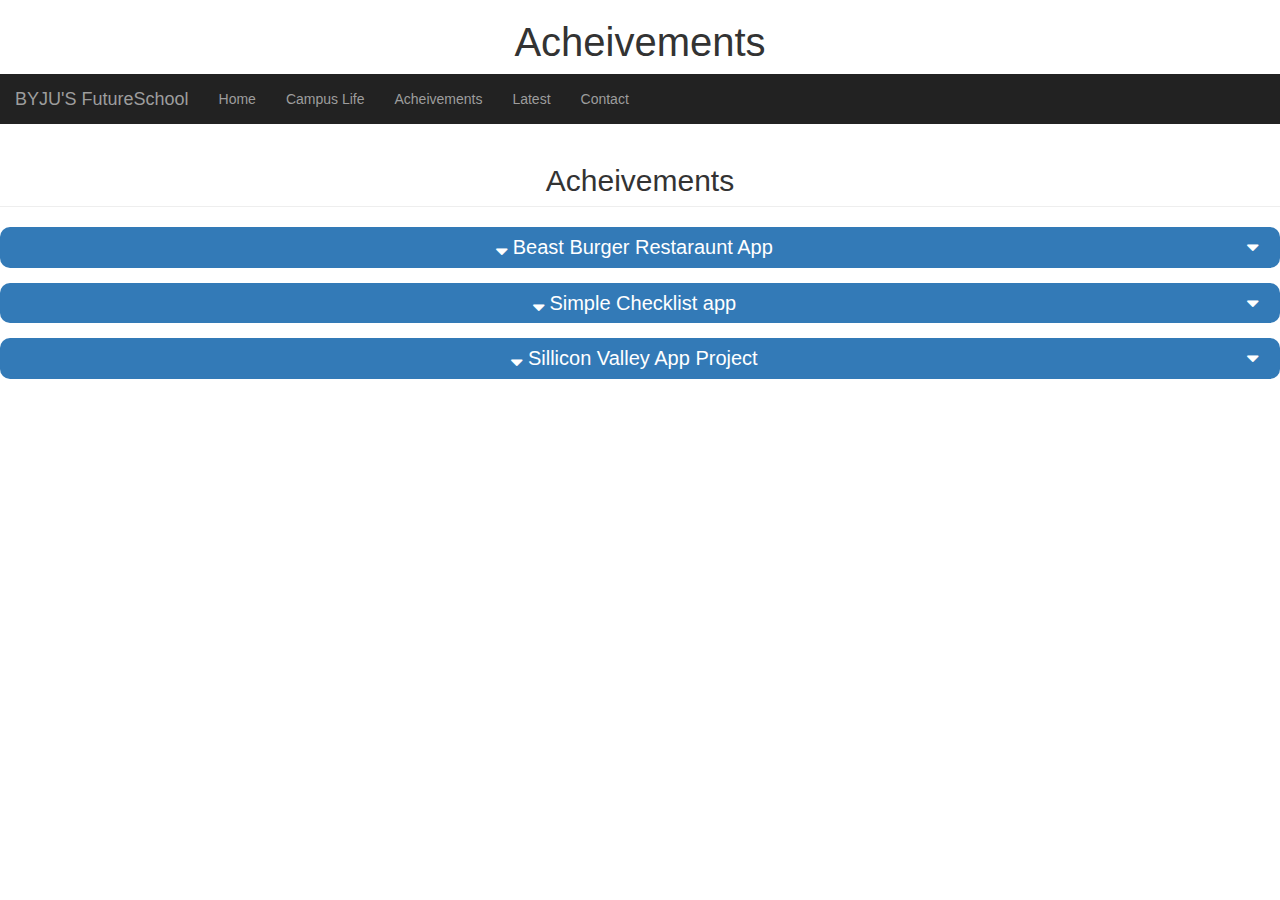
<file: acheivements.html>
<!DOCTYPE html!>
<html lang="en"></html>
<head>
    <meta charset="utf-8">
  <meta name="viewport" content="width=device-width, initial-scale=1">
    
<link rel="stylesheet" href="https://maxcdn.bootstrapcdn.com/bootstrap/3.4.0/css/bootstrap.min.css">
    
<script src="https://ajax.googleapis.com/ajax/libs/jquery/3.4.1/jquery.min.js"></script>

<script src="https://maxcdn.bootstrapcdn.com/bootstrap/3.4.0/js/bootstrap.min.js"></script>
    <title>BYJU'S FutureSchool || Acheivements</title>

    <link rel="stylesheet" href="style.css">
    
    <link href="https://fonts.googleapis.com/css?family=Cinzel+Decorative&display=swap" rel="stylesheet"> 

<link rel="stylesheet" href="https://cdnjs.cloudflare.com/ajax/libs/font-awesome/4.7.0/css/font-awesome.min.css">
</head>
<body>
    <h1>Acheivements</h1>
    <nav class="navbar-inverse My_Nav_Bar">
        <div class="navbar-header">
         <button type="button" class="navbar-toggle" data-toggle="collapse" data-target="#My_Nav_Bar">
            <span class="icon-bar"></span>
            <span class="icon-bar"></span>
            <span class="icon-bar"></span>
         </button>   
         <a class="navbar-brand" href="index.html">BYJU'S FutureSchool</a>
        </div>
        <div class="collapse navbar-collapse" id="My_Nav_Bar">
            <ul class="nav navbar-nav">
                <li><a href="index.html">Home</a></li>
                <li><a href="campus-life.html">Campus Life</a></li>
                <li><a href="acheivements.html">Acheivements</a></li>
                <li><a href="latest.html">Latest</a></li>
                <li><a href="contact.html">Contact</a></li>
            </ul>
        </div>
    </nav>
<h2 class="page-header" id="movies">Acheivements</h2>
<div class="bg-primary movie_head" data-toggle="collapse" data-target="#restaurant-app">
  <span class="fa fa-sort-desc"></span>
  Beast Burger Restaraunt App 
  <i class="fa fa-sort-desc"></i>
</div>
<div id="restaurant-app" class="collapse">
  <div class="movie_text">
    <img class="img-responsive img-thumbnail" src="restaurant.png">
    <h5 class="text-success text-capitalize">
      this app is incredible to use as template for a food ordering app.
      <span class="glyphicon glyphicon-star"></span>
      <span class="glyphicon glyphicon-star"></span>
      <span class="glyphicon glyphicon-star"></span>
      <span class="glyphicon glyphicon-star"></span>
      <span class="glyphicon glyphicon-star"></span>
    </h5>
    <p>App is simplistic and easy to use.</p>
  </div>
</div>

<div class="bg-primary movie_head" data-toggle="collapse" data-target="#checklist">
  <span class="fa fa-sort-desc"></span>
  Simple Checklist app
  <i class="fa fa-sort-desc"></i>
</div>
<div id="checklist" class="collapse">
  <div class="movie_text">
    <img class="img-responsive img-thumbnail" src="checklistapp.jpeg">
    <h5 class="text-success text-capitalize">
      Easy-to-use checklist app.
      <span class="glyphicon glyphicon-star"></span>
      <span class="glyphicon glyphicon-star"></span>
      <span class="glyphicon glyphicon-star"></span>
      <span class="glyphicon glyphicon-star"></span>
      <span class="glyphicon glyphicon-star"></span>
    </h5>
    <p>App reminds you to do things</p>
  </div>
</div>

<div class="bg-primary movie_head" data-toggle="collapse" data-target="#silliconvalley">
  <span class="fa fa-sort-desc"></span>
  Sillicon Valley App Project
  <i class="fa fa-sort-desc"></i>
</div>
<div id="silliconvalley" class="collapse">
  <div class="movie_text">
    <img class="img-responsive img-thumbnail" src="valley.jpeg">
    <h5 class="text-success text-capitalize">
      This app is amazing
      <span class="glyphicon glyphicon-star"></span>
      <span class="glyphicon glyphicon-star"></span>
      <span class="glyphicon glyphicon-star"></span>
      <span class="glyphicon glyphicon-star"></span>
      <span class="glyphicon glyphicon-star"></span>
    </h5>
    <p>The app that I made for the Sillicon Valley App Project is BananaOS</p>
  </div>
</div>
</file>
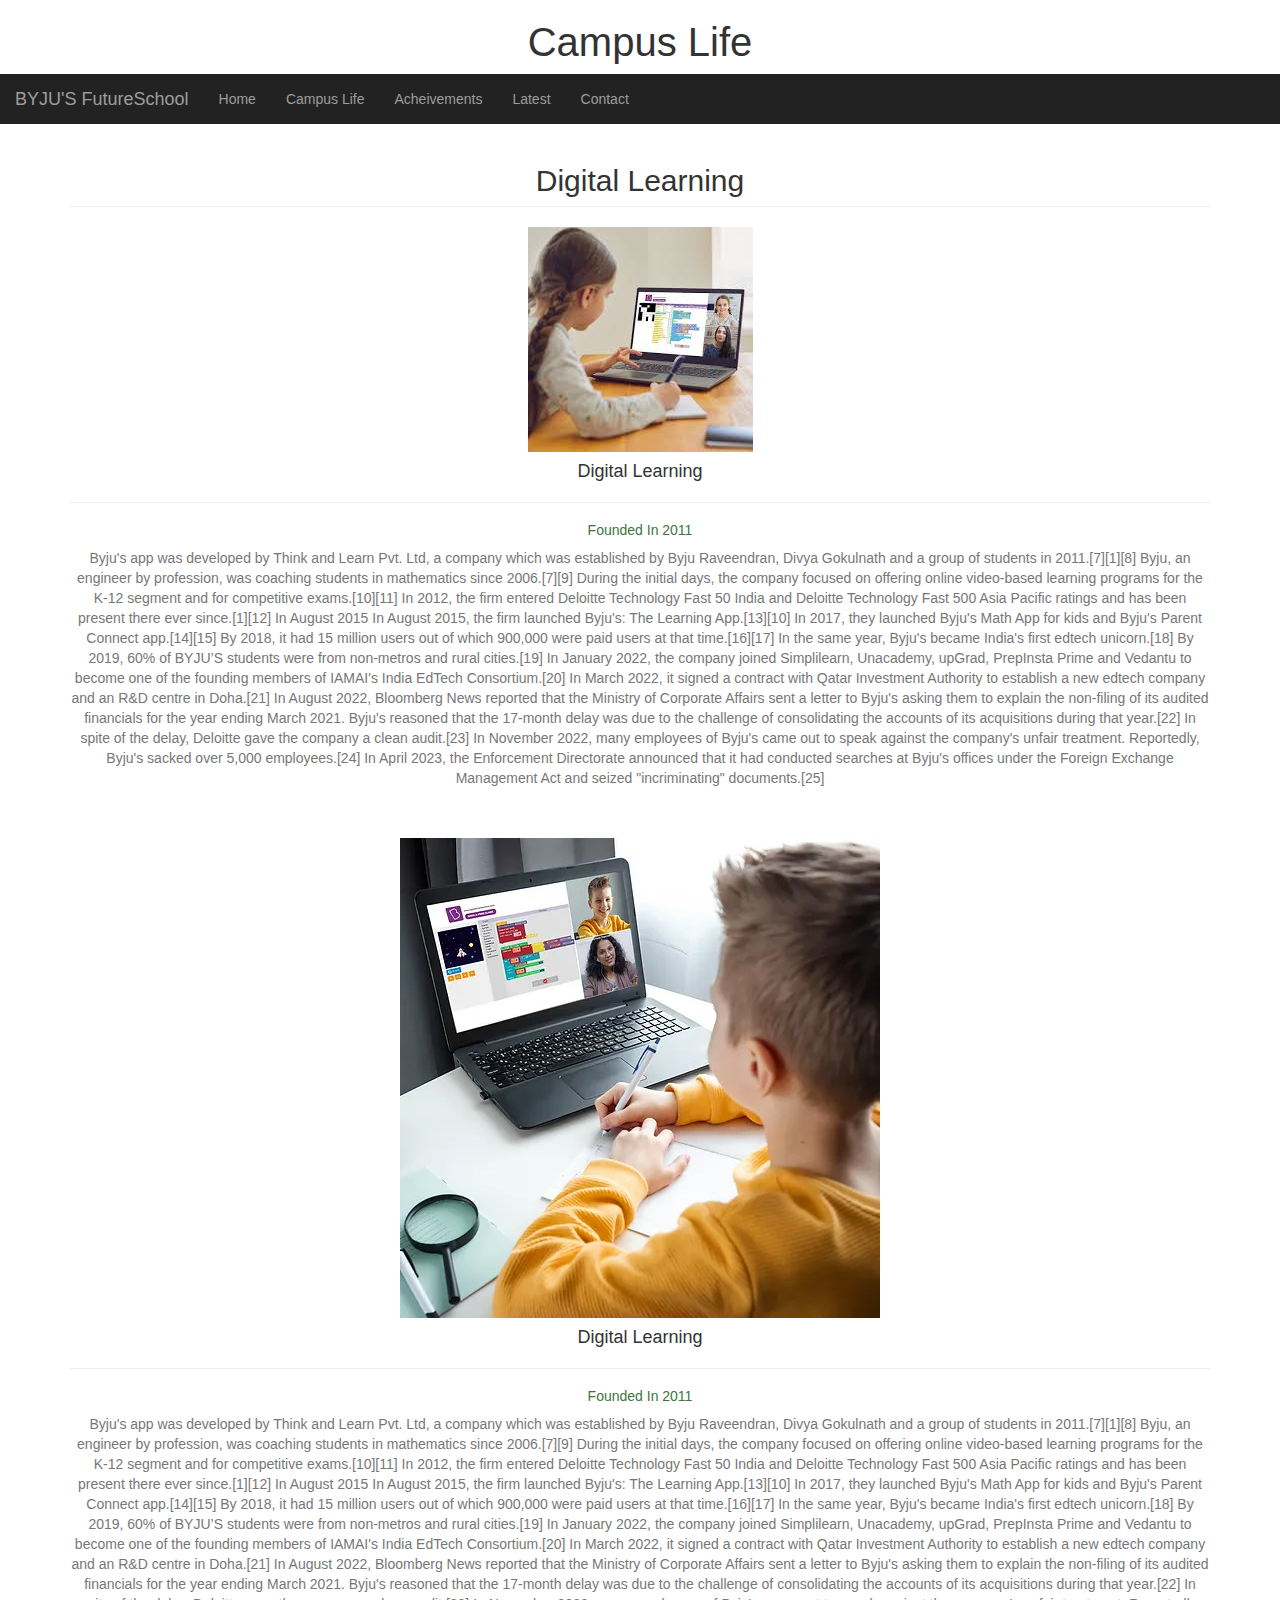
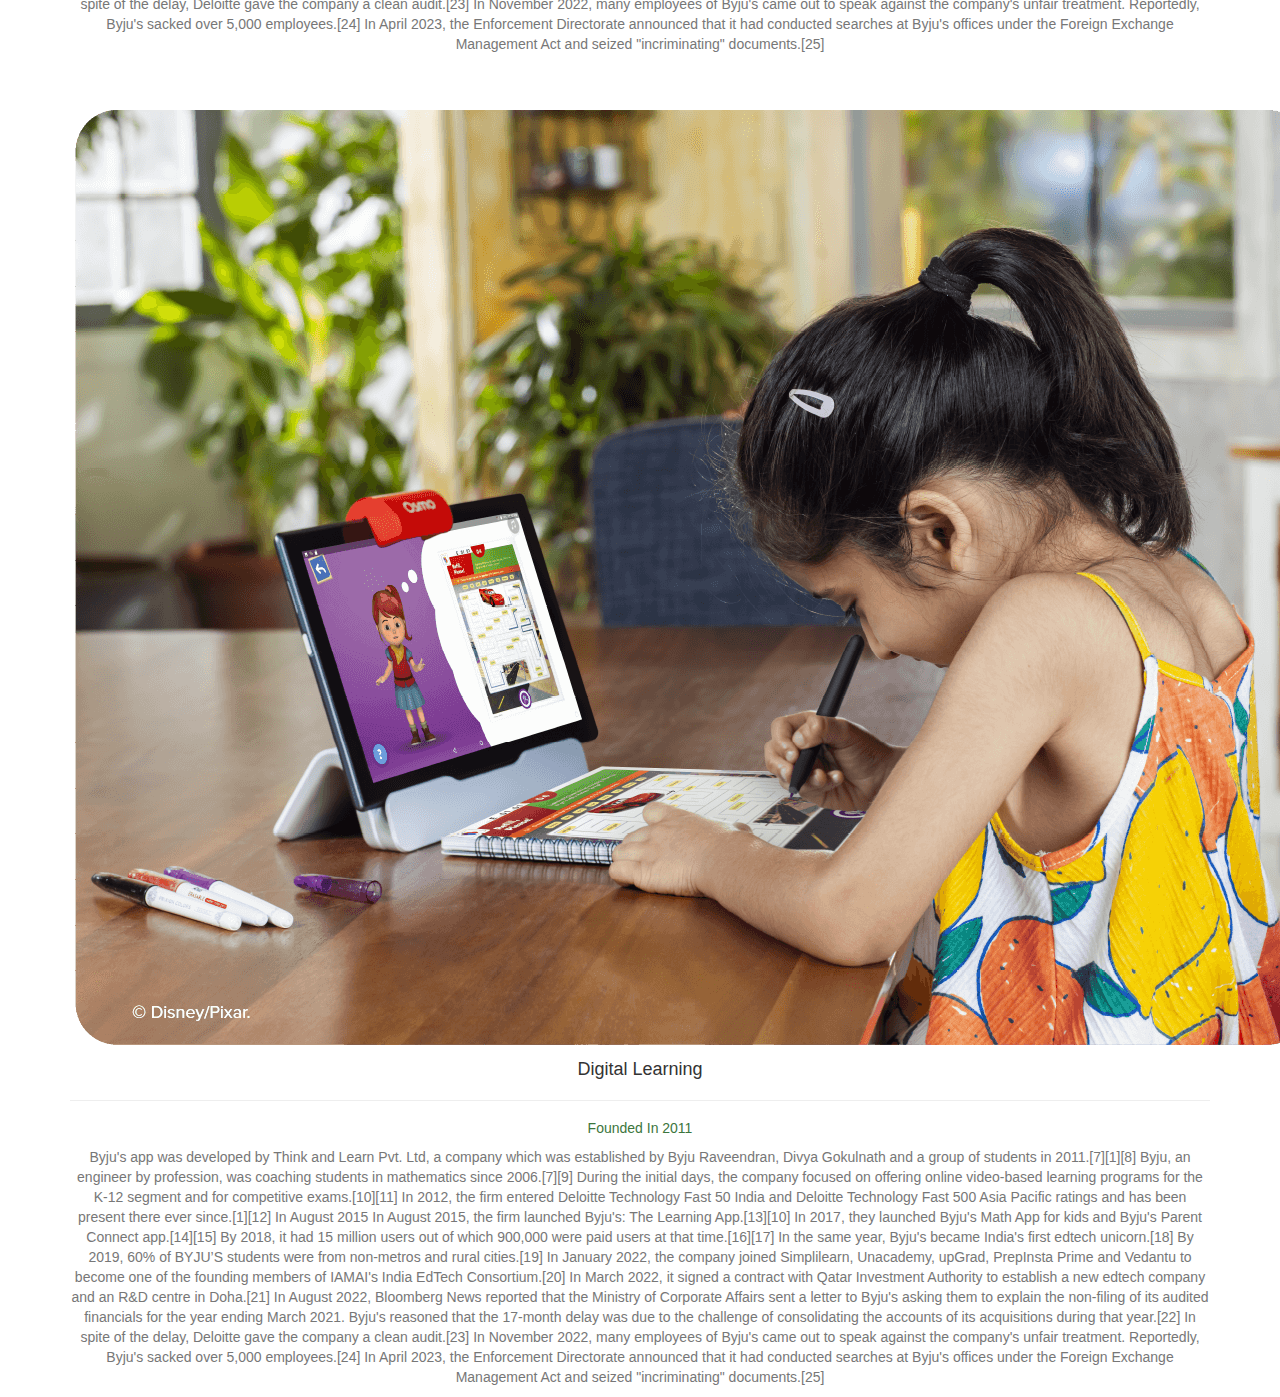
<file: campus-life.html>
<!DOCTYPE html!>
<html lang="en"></html>
<head>
    <meta charset="utf-8">
  <meta name="viewport" content="width=device-width, initial-scale=1">
    
<link rel="stylesheet" href="https://maxcdn.bootstrapcdn.com/bootstrap/3.4.0/css/bootstrap.min.css">
    
<script src="https://ajax.googleapis.com/ajax/libs/jquery/3.4.1/jquery.min.js"></script>

<script src="https://maxcdn.bootstrapcdn.com/bootstrap/3.4.0/js/bootstrap.min.js"></script>
    <title>BYJU'S FutureSchool || Campus Life</title>

    <link rel="stylesheet" href="style.css">
    
    <link href="https://fonts.googleapis.com/css?family=Cinzel+Decorative&display=swap" rel="stylesheet"> 

<link rel="stylesheet" href="https://cdnjs.cloudflare.com/ajax/libs/font-awesome/4.7.0/css/font-awesome.min.css">
</head>
<body>
    <h1>Campus Life</h1>
    <nav class="navbar-inverse My_Nav_Bar">
        <div class="navbar-header">
         <button type="button" class="navbar-toggle" data-toggle="collapse" data-target="#My_Nav_Bar">
            <span class="icon-bar"></span>
            <span class="icon-bar"></span>
            <span class="icon-bar"></span>
         </button>   
         <a class="navbar-brand" href="index.html">BYJU'S FutureSchool</a>
        </div>
        <div class="collapse navbar-collapse" id="My_Nav_Bar">
            <ul class="nav navbar-nav">
                <li><a href="index.html">Home</a></li>
                <li><a href="campus-life.html">Campus Life</a></li>
                <li><a href="acheivements.html">Acheivements</a></li>
                <li><a href="latest.html">Latest</a></li>
                <li><a href="contact.html">Contact</a></li>
            </ul>
        </div>
    </nav>
</div>
<div class="container">
    <h2 class="page-header">Digital Learning</h2>
    
    <center>
        <div class="digital-learning">
            <img src="byjus-user-image2.jpeg">

            <h4 class="text-capitalize">Digital Learning</h4>

            <hr>

            <h5 class="text-success text-capitalize">Founded in 2011</h5>

            <p class="text-muted">Byju's app was developed by Think and Learn Pvt. Ltd, a company which was established by Byju Raveendran, Divya Gokulnath and a group of students in 2011.[7][1][8] Byju, an engineer by profession, was coaching students in mathematics since 2006.[7][9] During the initial days, the company focused on offering online video-based learning programs for the K-12 segment and for competitive exams.[10][11] In 2012, the firm entered Deloitte Technology Fast 50 India and Deloitte Technology Fast 500 Asia Pacific ratings and has been present there ever since.[1][12] In August 2015

                In August 2015, the firm launched Byju's: The Learning App.[13][10] In 2017, they launched Byju's Math App for kids and Byju's Parent Connect app.[14][15] By 2018, it had 15 million users out of which 900,000 were paid users at that time.[16][17] In the same year, Byju's became India's first edtech unicorn.[18] By 2019, 60% of BYJU’S students were from non-metros and rural cities.[19]
                
                In January 2022, the company joined Simplilearn, Unacademy, upGrad, PrepInsta Prime and Vedantu to become one of the founding members of IAMAI's India EdTech Consortium.[20]
                
                In March 2022, it signed a contract with Qatar Investment Authority to establish a new edtech company and an R&D centre in Doha.[21]
                
                In August 2022, Bloomberg News reported that the Ministry of Corporate Affairs sent a letter to Byju's asking them to explain the non-filing of its audited financials for the year ending March 2021. Byju's reasoned that the 17-month delay was due to the challenge of consolidating the accounts of its acquisitions during that year.[22] In spite of the delay, Deloitte gave the company a clean audit.[23] In November 2022, many employees of Byju's came out to speak against the company's unfair treatment. Reportedly, Byju's sacked over 5,000 employees.[24] In April 2023, the Enforcement Directorate announced that it had conducted searches at Byju's offices under the Foreign Exchange Management Act and seized "incriminating" documents.[25]</p>
        </div>        
    </center>

    <br> <br>
    <center>
        <div class="digital-learning">
            <img src="byjus-user-image.jpg">

            <h4 class="text-capitalize">Digital Learning</h4>

            <hr>

            <h5 class="text-success text-capitalize">Founded in 2011</h5>

            <p class="text-muted">Byju's app was developed by Think and Learn Pvt. Ltd, a company which was established by Byju Raveendran, Divya Gokulnath and a group of students in 2011.[7][1][8] Byju, an engineer by profession, was coaching students in mathematics since 2006.[7][9] During the initial days, the company focused on offering online video-based learning programs for the K-12 segment and for competitive exams.[10][11] In 2012, the firm entered Deloitte Technology Fast 50 India and Deloitte Technology Fast 500 Asia Pacific ratings and has been present there ever since.[1][12] In August 2015

                In August 2015, the firm launched Byju's: The Learning App.[13][10] In 2017, they launched Byju's Math App for kids and Byju's Parent Connect app.[14][15] By 2018, it had 15 million users out of which 900,000 were paid users at that time.[16][17] In the same year, Byju's became India's first edtech unicorn.[18] By 2019, 60% of BYJU’S students were from non-metros and rural cities.[19]
                
                In January 2022, the company joined Simplilearn, Unacademy, upGrad, PrepInsta Prime and Vedantu to become one of the founding members of IAMAI's India EdTech Consortium.[20]
                
                In March 2022, it signed a contract with Qatar Investment Authority to establish a new edtech company and an R&D centre in Doha.[21]
                
                In August 2022, Bloomberg News reported that the Ministry of Corporate Affairs sent a letter to Byju's asking them to explain the non-filing of its audited financials for the year ending March 2021. Byju's reasoned that the 17-month delay was due to the challenge of consolidating the accounts of its acquisitions during that year.[22] In spite of the delay, Deloitte gave the company a clean audit.[23] In November 2022, many employees of Byju's came out to speak against the company's unfair treatment. Reportedly, Byju's sacked over 5,000 employees.[24] In April 2023, the Enforcement Directorate announced that it had conducted searches at Byju's offices under the Foreign Exchange Management Act and seized "incriminating" documents.[25]</p>
        </div>        
    </center>

    <br> <br>
    <center>
        <div class="digital-learning">
            <img src="byjus_kid.png">

            <h4 class="text-capitalize">Digital Learning</h4>

            <hr>

            <h5 class="text-success text-capitalize">Founded in 2011</h5>

            <p class="text-muted">Byju's app was developed by Think and Learn Pvt. Ltd, a company which was established by Byju Raveendran, Divya Gokulnath and a group of students in 2011.[7][1][8] Byju, an engineer by profession, was coaching students in mathematics since 2006.[7][9] During the initial days, the company focused on offering online video-based learning programs for the K-12 segment and for competitive exams.[10][11] In 2012, the firm entered Deloitte Technology Fast 50 India and Deloitte Technology Fast 500 Asia Pacific ratings and has been present there ever since.[1][12] In August 2015

                In August 2015, the firm launched Byju's: The Learning App.[13][10] In 2017, they launched Byju's Math App for kids and Byju's Parent Connect app.[14][15] By 2018, it had 15 million users out of which 900,000 were paid users at that time.[16][17] In the same year, Byju's became India's first edtech unicorn.[18] By 2019, 60% of BYJU’S students were from non-metros and rural cities.[19]
                
                In January 2022, the company joined Simplilearn, Unacademy, upGrad, PrepInsta Prime and Vedantu to become one of the founding members of IAMAI's India EdTech Consortium.[20]
                
                In March 2022, it signed a contract with Qatar Investment Authority to establish a new edtech company and an R&D centre in Doha.[21]
                
                In August 2022, Bloomberg News reported that the Ministry of Corporate Affairs sent a letter to Byju's asking them to explain the non-filing of its audited financials for the year ending March 2021. Byju's reasoned that the 17-month delay was due to the challenge of consolidating the accounts of its acquisitions during that year.[22] In spite of the delay, Deloitte gave the company a clean audit.[23] In November 2022, many employees of Byju's came out to speak against the company's unfair treatment. Reportedly, Byju's sacked over 5,000 employees.[24] In April 2023, the Enforcement Directorate announced that it had conducted searches at Byju's offices under the Foreign Exchange Management Act and seized "incriminating" documents.[25]</p>
        </div>        
    </center>
</div>
    </body>
    </html>
</file>
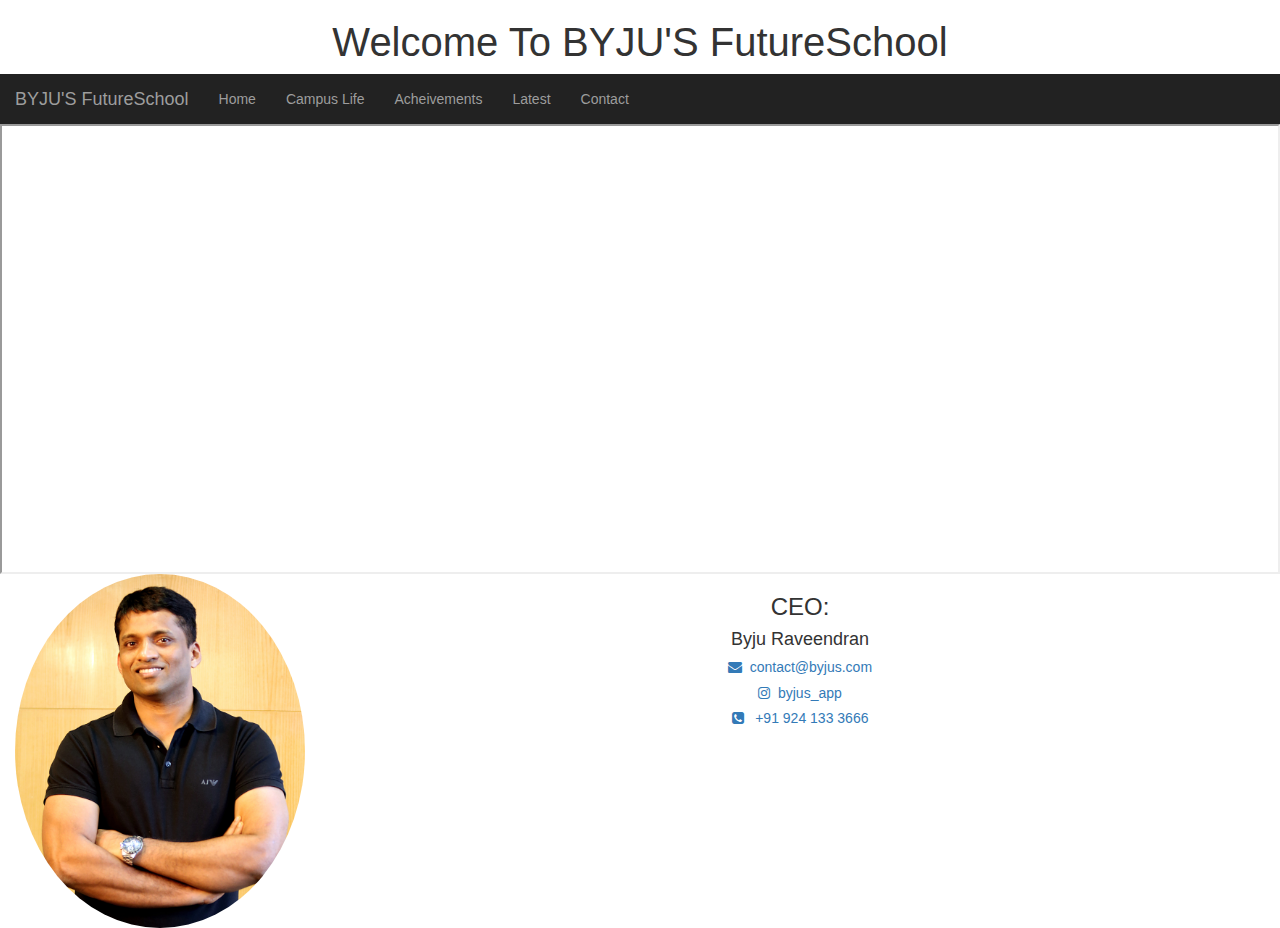
<file: contact.html>
<!DOCTYPE html!>
<html lang="en"></html>
<head>
    <meta charset="utf-8">
  <meta name="viewport" content="width=device-width, initial-scale=1">
    
<link rel="stylesheet" href="https://maxcdn.bootstrapcdn.com/bootstrap/3.4.0/css/bootstrap.min.css">
    
<script src="https://ajax.googleapis.com/ajax/libs/jquery/3.4.1/jquery.min.js"></script>

<script src="https://maxcdn.bootstrapcdn.com/bootstrap/3.4.0/js/bootstrap.min.js"></script>
    <title>BYJU'S FutureSchool || Contact</title>

    <link rel="stylesheet" href="style.css">
    
    <link href="https://fonts.googleapis.com/css?family=Cinzel+Decorative&display=swap" rel="stylesheet"> 

<link rel="stylesheet" href="https://cdnjs.cloudflare.com/ajax/libs/font-awesome/4.7.0/css/font-awesome.min.css">
</head>
<body>
    <h1>Welcome To BYJU'S FutureSchool</h1>
    <nav class="navbar-inverse My_Nav_Bar">
        <div class="navbar-header">
         <button type="button" class="navbar-toggle" data-toggle="collapse" data-target="#My_Nav_Bar">
            <span class="icon-bar"></span>
            <span class="icon-bar"></span>
            <span class="icon-bar"></span>
         </button>   
         <a class="navbar-brand" href="index.html">BYJU'S FutureSchool</a>
        </div>
        <div class="collapse navbar-collapse" id="My_Nav_Bar">
            <ul class="nav navbar-nav">
                <li><a href="index.html">Home</a></li>
                <li><a href="campus-life.html">Campus Life</a></li>
                <li><a href="acheivements.html">Acheivements</a></li>
                <li><a href="latest.html">Latest</a></li>
                <li><a href="contact.html">Contact</a></li>
            </ul>
        </div>
    </nav>

    <section id="contact">
        <iframe src="https://www.google.com/maps/embed?pb=!1m16!1m12!1m3!1d117128814.14546524!2d166.65105105000004!3d26.37542584265821!2m3!1f0!2f0!3f0!3m2!1i1024!2i768!4f13.1!2m1!1sBYJUs!5e0!3m2!1sen!2sus!4v1697909561985!5m2!1sen!2sus" height="450" frameborder: 0" allowfullscreen="" loading="lazy" referrerpolicy="no-referrer-when-downgrade"></iframe>
        <br>
        <img src="owner.jpeg" class="img-responsive img-circle col-lg-3 col-md-3 col-sm-3 col-xs-4">
        <h3>CEO:</h3>
        <h4>Byju Raveendran</h4>

        <div class="contact_1">

            <a href="https://mail.google.com/mail/u/0/#inbox?compose=DmwnWtMnXczxqgvrSLFJMQTGgJTvmpndWSFXNJDfhZSBQGksnwgtrvxWpBLpVGtSWFStDkHCMVXV">
                <h5><i class="fa fa-envelope"></i>&nbsp;&nbsp;contact@byjus.com</h5>
            </a>
        
            <a href="https://www.instagram.com/byjus_app/?hl=en">
                <h5><i class="fa fa-instagram"></i>&nbsp;&nbsp;byjus_app</h5>
            </a>

            <a href="#">
                <h5><i class="fa fa-phone-square"></i>&nbsp;&nbsp; +91 924 133 3666</h5>
            </a>
        </div>
    </section>
    </body>
    </html>
</file>
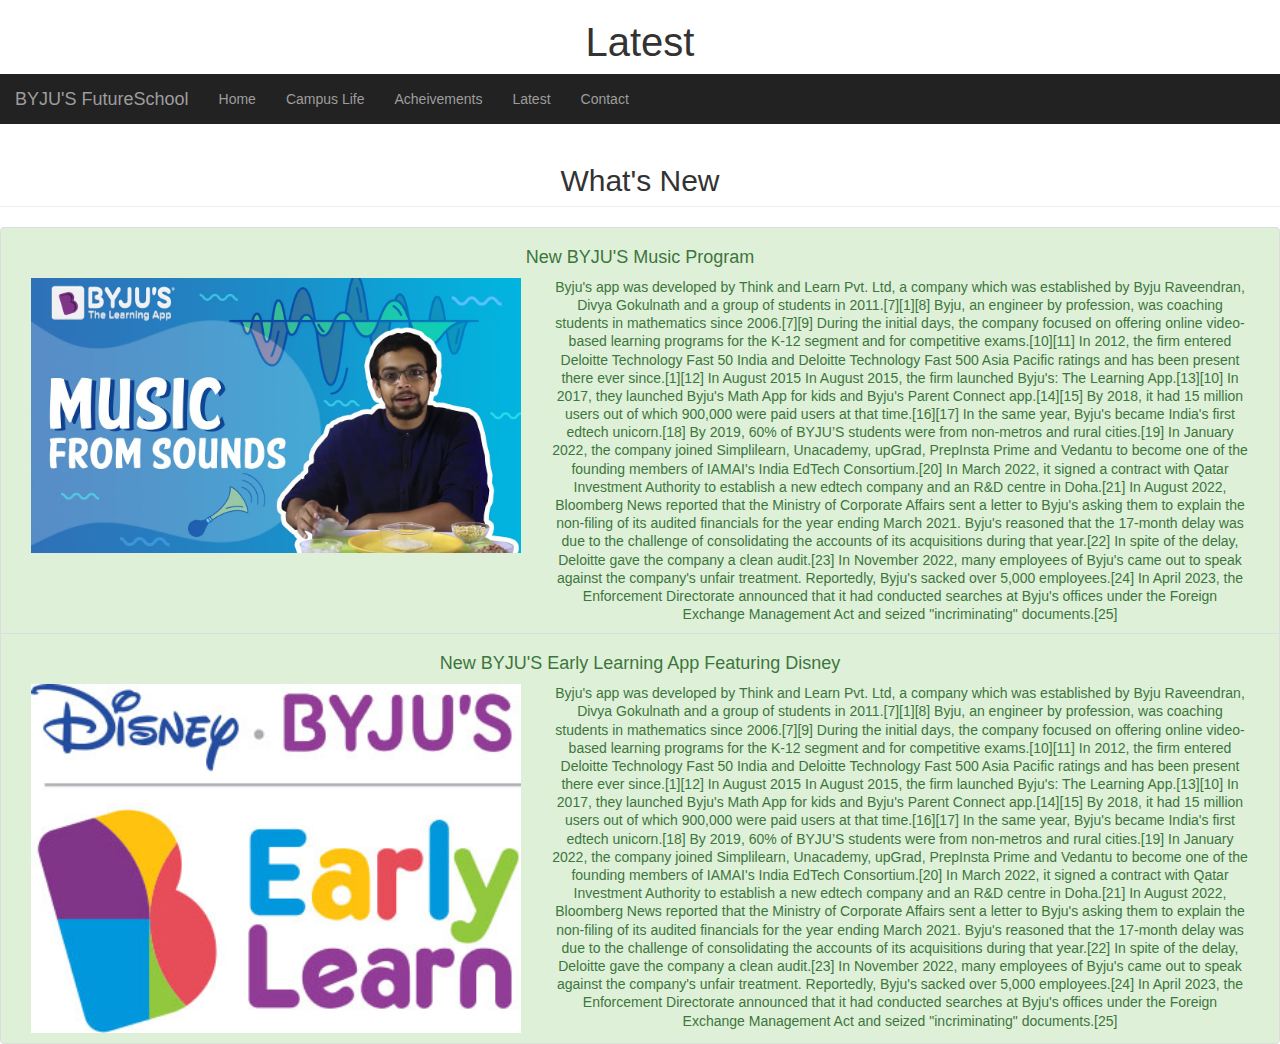
<file: latest.html>
<!DOCTYPE html!>
<html lang="en"></html>
<head>
    <meta charset="utf-8">
  <meta name="viewport" content="width=device-width, initial-scale=1">
    
<link rel="stylesheet" href="https://maxcdn.bootstrapcdn.com/bootstrap/3.4.0/css/bootstrap.min.css">
    
<script src="https://ajax.googleapis.com/ajax/libs/jquery/3.4.1/jquery.min.js"></script>

<script src="https://maxcdn.bootstrapcdn.com/bootstrap/3.4.0/js/bootstrap.min.js"></script>
    <title>BYJU'S FutureSchool || Latest</title>

    <link rel="stylesheet" href="style.css">
    
    <link href="https://fonts.googleapis.com/css?family=Cinzel+Decorative&display=swap" rel="stylesheet"> 

<link rel="stylesheet" href="https://cdnjs.cloudflare.com/ajax/libs/font-awesome/4.7.0/css/font-awesome.min.css">
</head>
<body>
    <h1>Latest</h1>
    <nav class="navbar-inverse My_Nav_Bar">
        <div class="navbar-header">
         <button type="button" class="navbar-toggle" data-toggle="collapse" data-target="#My_Nav_Bar">
            <span class="icon-bar"></span>
            <span class="icon-bar"></span>
            <span class="icon-bar"></span>
         </button>   
         <a class="navbar-brand" href="index.html">BYJU'S FutureSchool</a>
        </div>
        <div class="collapse navbar-collapse" id="My_Nav_Bar">
            <ul class="nav navbar-nav">
                <li><a href="index.html">Home</a></li>
                <li><a href="campus-life.html">Campus Life</a></li>
                <li><a href="acheivements.html">Acheivements</a></li>
                <li><a href="latest.html">Latest</a></li>
                <li><a href="contact.html">Contact</a></li>
            </ul>
        </div>
    </nav>
    <h2 class="page-header" id="new">What's New</h2>

    <ul class="list-group">

        <li class="list-group-item list-group-item-success col-lg-12 col-md-12 col-sm-12 col-xs-12 environment_li">
            <h4>New BYJU'S Music Program</h4>
            <img src="byjus-music.jpeg" class="img-responsive col-lg-5 col-md-5 col-sm-5 col-xs-12">
            <p class="list-group-item-text col-lg-7 col-md-7 col-sm-7 col-xs-12">
                Byju's app was developed by Think and Learn Pvt. Ltd, a company which was established by Byju Raveendran, Divya Gokulnath and a group of students in 2011.[7][1][8] Byju, an engineer by profession, was coaching students in mathematics since 2006.[7][9] During the initial days, the company focused on offering online video-based learning programs for the K-12 segment and for competitive exams.[10][11] In 2012, the firm entered Deloitte Technology Fast 50 India and Deloitte Technology Fast 500 Asia Pacific ratings and has been present there ever since.[1][12] In August 2015

In August 2015, the firm launched Byju's: The Learning App.[13][10] In 2017, they launched Byju's Math App for kids and Byju's Parent Connect app.[14][15] By 2018, it had 15 million users out of which 900,000 were paid users at that time.[16][17] In the same year, Byju's became India's first edtech unicorn.[18] By 2019, 60% of BYJU’S students were from non-metros and rural cities.[19]

In January 2022, the company joined Simplilearn, Unacademy, upGrad, PrepInsta Prime and Vedantu to become one of the founding members of IAMAI's India EdTech Consortium.[20]

In March 2022, it signed a contract with Qatar Investment Authority to establish a new edtech company and an R&D centre in Doha.[21]

In August 2022, Bloomberg News reported that the Ministry of Corporate Affairs sent a letter to Byju's asking them to explain the non-filing of its audited financials for the year ending March 2021. Byju's reasoned that the 17-month delay was due to the challenge of consolidating the accounts of its acquisitions during that year.[22] In spite of the delay, Deloitte gave the company a clean audit.[23] In November 2022, many employees of Byju's came out to speak against the company's unfair treatment. Reportedly, Byju's sacked over 5,000 employees.[24] In April 2023, the Enforcement Directorate announced that it had conducted searches at Byju's offices under the Foreign Exchange Management Act and seized "incriminating" documents.[25]
            </p>
        </li>
<br> 
<br>

        <li class="list-group-item list-group-item-success col-lg-12 col-md-12 col-sm-12 col-xs-12 environment_li">
            <h4>New BYJU'S Early Learning App Featuring Disney</h4>
            <img src="early-learn.jpeg" class="img-responsive col-lg-5 col-md-5 col-sm-5 col-xs-12">
            <p class="list-group-item-text col-lg-7 col-md-7 col-sm-7 col-xs-12">
                Byju's app was developed by Think and Learn Pvt. Ltd, a company which was established by Byju Raveendran, Divya Gokulnath and a group of students in 2011.[7][1][8] Byju, an engineer by profession, was coaching students in mathematics since 2006.[7][9] During the initial days, the company focused on offering online video-based learning programs for the K-12 segment and for competitive exams.[10][11] In 2012, the firm entered Deloitte Technology Fast 50 India and Deloitte Technology Fast 500 Asia Pacific ratings and has been present there ever since.[1][12] In August 2015

In August 2015, the firm launched Byju's: The Learning App.[13][10] In 2017, they launched Byju's Math App for kids and Byju's Parent Connect app.[14][15] By 2018, it had 15 million users out of which 900,000 were paid users at that time.[16][17] In the same year, Byju's became India's first edtech unicorn.[18] By 2019, 60% of BYJU’S students were from non-metros and rural cities.[19]

In January 2022, the company joined Simplilearn, Unacademy, upGrad, PrepInsta Prime and Vedantu to become one of the founding members of IAMAI's India EdTech Consortium.[20]

In March 2022, it signed a contract with Qatar Investment Authority to establish a new edtech company and an R&D centre in Doha.[21]

In August 2022, Bloomberg News reported that the Ministry of Corporate Affairs sent a letter to Byju's asking them to explain the non-filing of its audited financials for the year ending March 2021. Byju's reasoned that the 17-month delay was due to the challenge of consolidating the accounts of its acquisitions during that year.[22] In spite of the delay, Deloitte gave the company a clean audit.[23] In November 2022, many employees of Byju's came out to speak against the company's unfair treatment. Reportedly, Byju's sacked over 5,000 employees.[24] In April 2023, the Enforcement Directorate announced that it had conducted searches at Byju's offices under the Foreign Exchange Management Act and seized "incriminating" documents.[25]
            </p>
        </li>
    </ul>
    </body>
    </html>
</file>
<file: style.css>
body
{
    text-align: center;
}
welcome {
    color: #FFFFFF;
    bottom: 0;
    background: linear-gradient(#60ebeb 0%, #27ae60 100%);
    display: table;
    width: 100%;
    height: 100%;
    z-index: 9;
}
bio {
    font-family: 'Cinzel Decorative', cursive;
    padding: 50px;
    text-align: center;
}
h1 {
    font-size: 40px;
    font-family: sans-serif;
    font-weight: 300;
}

.line {
    height: 6px;
    background-color: #000;
    width: 70px;
    margin: 8px auto;
}
#contact iframe
{
    width: 100%;
}
.contact_1 h3
{
    display: inline;
}
.contact_1 a
{
    text-shadow: none;
}


.My_Nav_Bar {
    position: sticky;
    top:0;
    z-index: 99999;
}
#video{
    width:100%;
    height: 500px;
    border: none;
}

.digital_learning{
    border: 1px solid lightgray;
}

.digital_learning img{
width: 100%;
}
.digital_learning h5 , .digital_learning p{
    margin: 20px;
}

.movie_head{
    font-size: 20px;
    padding: 6px 22px;
    border-radius: 10px;
    margin-bottom: 15px;
}
.movie_head i{
    float: right;
}
.achievement_text span{
    color: orange;
}

.new{
    margin-bottom: 20px;
}
#contact iframe{
    width:100%;
}
</file>
